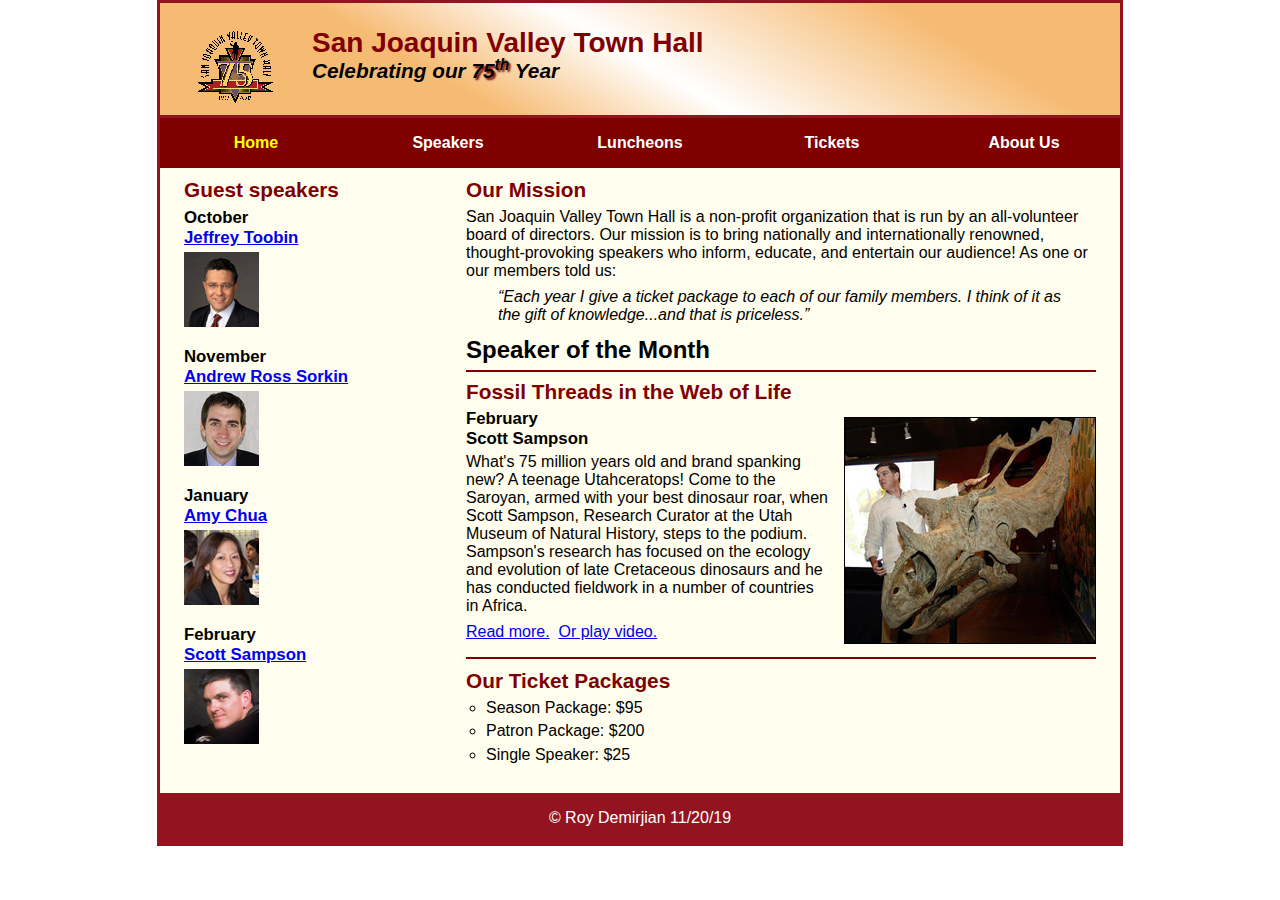
<file: index.html>
<!DOCTYPE html>
<html lang="en">

<head>
    <meta charset="utf-8">
    <meta name="viewport" content="width=device-width, initial-scale=1">
    <title>San Joaquin Valley Town Hall</title>
    <link rel="shortcut icon" href="images/favicon.ico">
    <link rel="stylesheet" href="styles/normalize.css">
    <link rel="stylesheet" href="styles/main.css">
    <link rel="stylesheet" href="styles/slicknav.css">
    <script src="https://code.jquery.com/jquery-3.2.1.min.js"></script>
    <script src="js/jquery.slicknav.min.js"></script>
    <script type="text/javascript">
        $(document).ready(function(){
            $('#nav_menu').slicknav({prependTo:"#mobile_menu"});
        });
    </script>
</head>

<body>
<header>
    <img src="images/town_hall_logo.gif" alt="Town Hall logo" height="80">
    <h2>San Joaquin Valley Town Hall</h2>
    <h3>Celebrating our <span class="shadow">75<sup>th</sup></span> Year</h3>
</header>
<nav id="mobile_menu"></nav>
<nav id="nav_menu">
    <ul>
        <li><a href="index.html" class="current">Home</a></li>
        <li><a href="speakers.html">Speakers</a></li>
        <li><a href="luncheons.html">Luncheons</a></li>
        <li><a href="tickets.html">Tickets</a></li>
        <li><a href="aboutus.html"> About Us</a>
            <ul>
                <li><a href="#">Our History</a></li>
                <li><a href="#">Board of Directors</a></li>
                <li><a href="#">Past Speakers</a></li>
                <li><a href="#">Contact Information</a></li>
            </ul>
        </li>
    </ul>
</nav>
<main>
    <section>
        <h2>Our Mission</h2>
        <p>San Joaquin Valley Town Hall is a non-profit organization that is run by an
            all-volunteer board of directors. Our mission is to bring nationally and
            internationally renowned, thought-provoking speakers who inform, educate,
            and entertain our audience! As one or our members told us:</p>
        <blockquote>&ldquo;Each year I give a ticket package to each of our family members.
            I think of it as the gift of knowledge...and that is priceless.&rdquo;</blockquote>

        <h1>Speaker of the Month</h1>
        <article>
            <h2>Fossil Threads in the Web of Life</h2>
            <img src="images/sampson_dinosaur.jpg" alt="Scott Sampson with dinosaur">
            <h3>February<br>
                Scott Sampson</h3>
            <p>What's 75 million years old and brand spanking new? A teenage Utahceratops!
                Come to the Saroyan, armed with your best dinosaur roar, when Scott Sampson, Research
                Curator at the Utah Museum of Natural History, steps to the podium. Sampson's research
                has focused on the ecology and evolution of late Cretaceous dinosaurs and he has conducted
                fieldwork in a number of countries in Africa.</p>
            <p>
                <a href="speakers/sampson.html">Read more.</a>&nbsp;
                <a href="media/sampson.swf" target="_blank">Or play video.</a>
            </p>
        </article>

        <h2>Our Ticket Packages</h2>
        <ul>
            <li>Season Package: $95</li>
            <li>Patron Package: $200</li>
            <li>Single Speaker: $25</li>
        </ul>
    </section>
    <aside>
        <h2>Guest speakers</h2>
        <div id="speakers">
            <h3>October<br><a href="speakers/toobin.html">Jeffrey Toobin</a></h3>
            <img src="images/toobin75.jpg" alt="Jeffrey Toobin photo">
            <h3>November<br><a href="speakers/sorkin.html">Andrew Ross Sorkin</a></h3>
            <img src="images/sorkin75.jpg" alt="Andrew Ross Sorkin photo">
            <h3>January<br><a href="speakers/chua.html">Amy Chua</a></h3>
            <img src="images/chua75.jpg" alt="Amy Chua photo">
            <h3>February<br><a href="speakers/sampson.html">Scott Sampson</a></h3>
            <img src="images/sampson75.jpg" alt="Scott Sampson photo">
        </div>
    </aside>
</main>
<footer>
    <p>&copy; Roy Demirjian 11/20/19</p>
</footer>
</body>
</html>
</file>
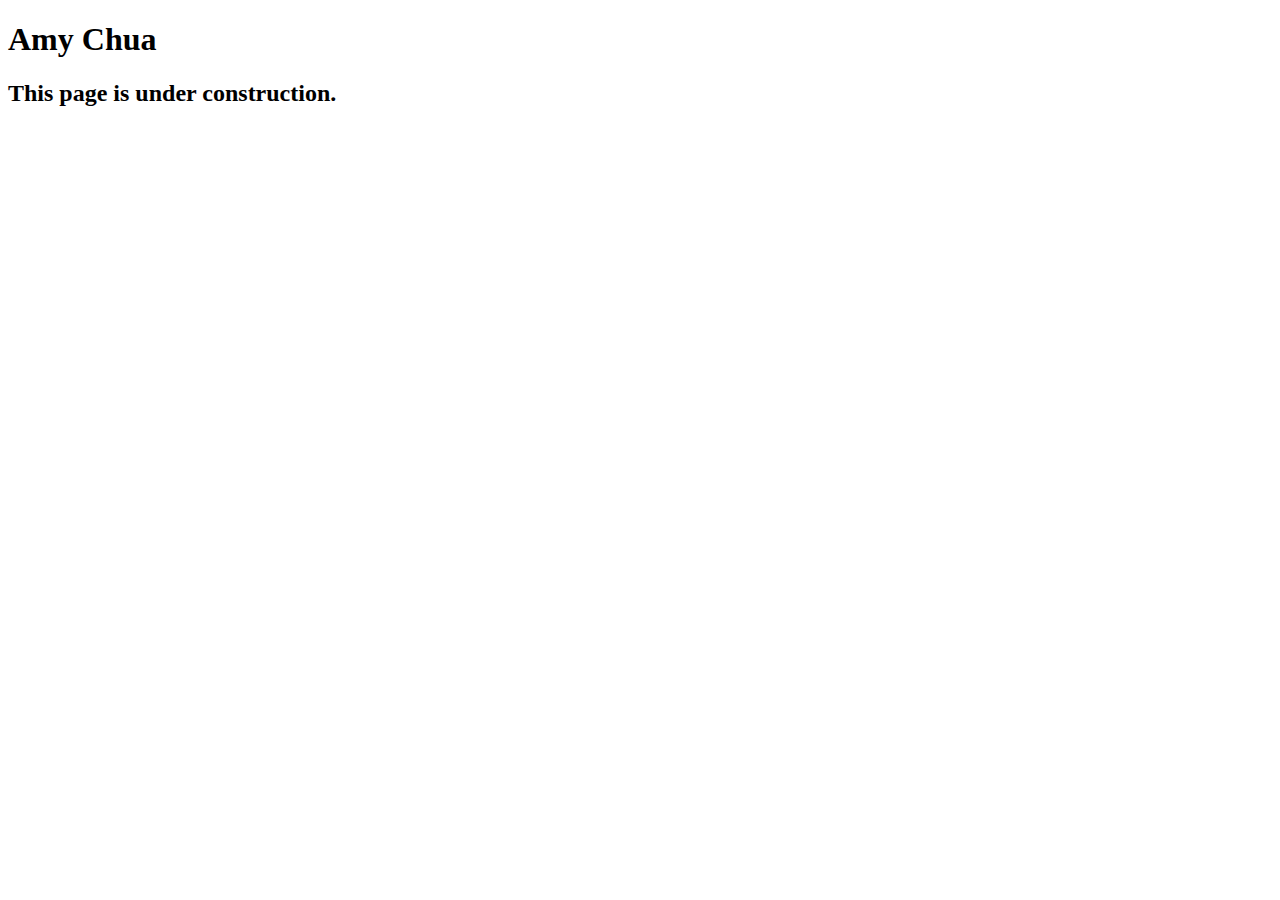
<file: speakers/chua.html>
<!DOCTYPE html>
<html lang="en">

<head>
	<meta charset="utf-8">
	<title>San Joaquin Valley Town Hall</title>
	<link rel="shortcut icon" href="images/favicon.ico">
</head>

<body>
	<main>
		<h1>Amy Chua</h1>
		<h2>This page is under construction.</h2>
	</main>
</body>

</html>
</file>
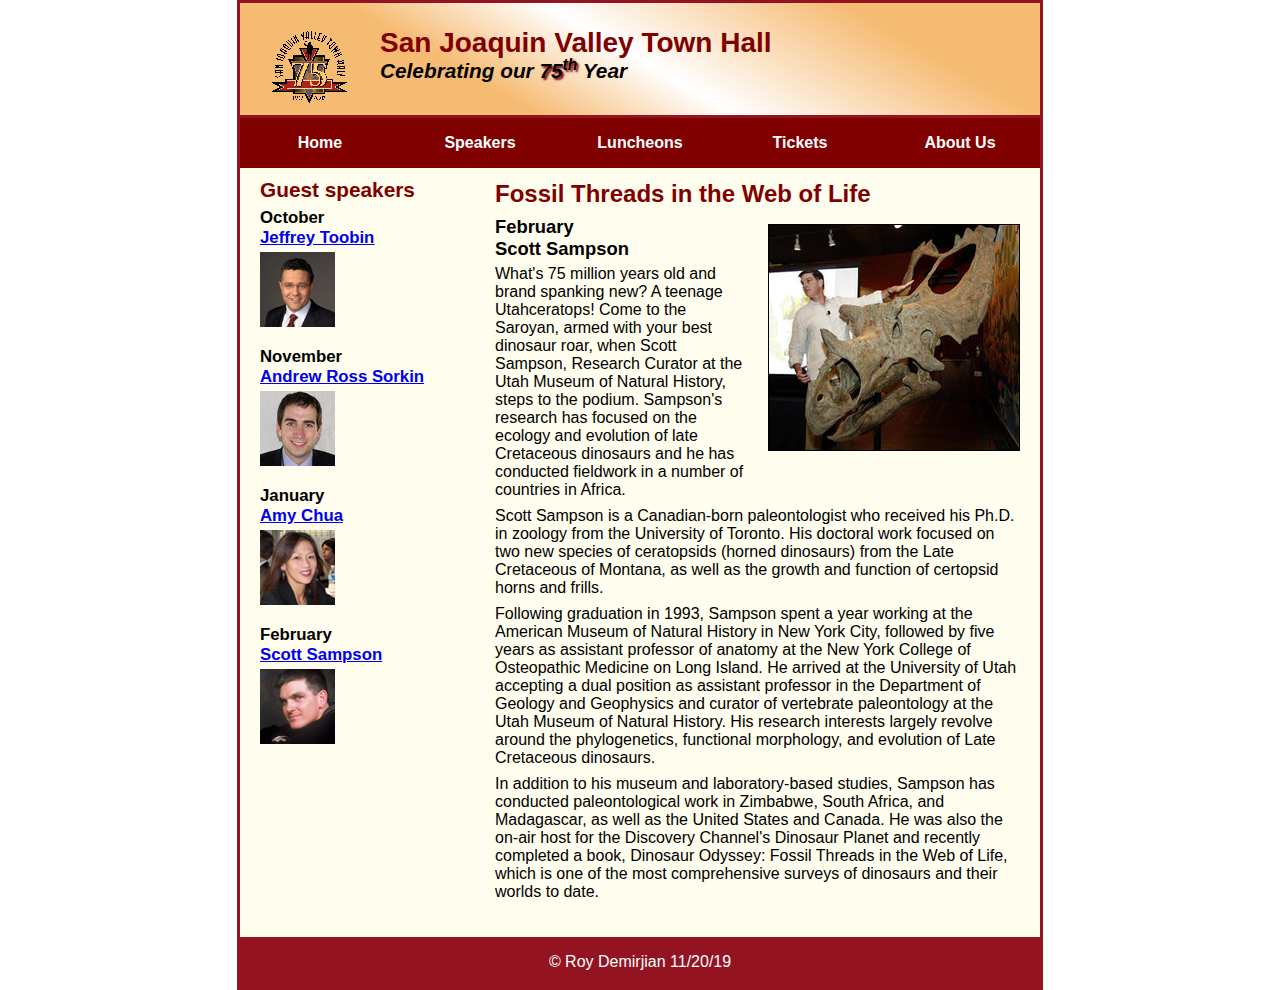
<file: speakers/sampson.html>
<!DOCTYPE html>
<html lang="en">

<head>
	<meta charset="utf-8">
	<title>San Joaquin Valley Town Hall</title>
	<link rel="shortcut icon" href="../images/favicon.ico">
	<link rel="stylesheet" href="../styles/normalize.css">
	<link rel="stylesheet" href="../styles/speaker.css">
</head>

<body>
	<header>
		<img src="../images/town_hall_logo.gif" alt="Town Hall logo" height="80">
		<h2>San Joaquin Valley Town Hall</h2>
		<h3>Celebrating our <span class="shadow">75<sup>th</sup></span> Year</h3>
	</header>
	<nav id="nav_menu">
    	<ul>
        	<li><a href="../index.html">Home</a></li>
        	<li><a href="speakers.html">Speakers</a></li>
        	<li><a href="luncheons.html">Luncheons</a></li>
        	<li><a href="tickets.html">Tickets</a></li>
        	<li><a href="aboutus.html"> About Us</a>
            	<ul>
                	<li><a href="#">Our History</a></li>
                	<li><a href="#">Board of Directors</a></li>
                	<li><a href="#">Past Speakers</a></li>
                	<li><a href="#">Contact Information</a></li>
            	</ul>
        	</li>
    	</ul>
	</nav>
	<main>
		<section>
			<h1>Fossil Threads in the Web of Life</h1>
			<article>
				<img src="../images/sampson_dinosaur.jpg" alt="Scott Sampson with dinosaur">
				<h2>February<br>Scott Sampson</h2>
				<p>What's 75 million years old and brand spanking new? A teenage Utahceratops! Come to the 
				   Saroyan, armed with your best dinosaur roar, when Scott Sampson, Research Curator at the 
				   Utah Museum of Natural History, steps to the podium. Sampson's research has focused on the 
				   ecology and evolution of late Cretaceous dinosaurs and he has conducted fieldwork in a number 
				   of countries in Africa.</p>
				<p>Scott Sampson is a Canadian-born paleontologist who received his Ph.D. in zoology from the 
				   University of Toronto. His doctoral work focused on two new species of ceratopsids (horned 
				   dinosaurs) from the Late Cretaceous of Montana, as well as the growth and function of certopsid 
				   horns and frills.</p>
				<p>Following graduation in 1993, Sampson spent a year working at the American Museum of Natural 
				   History in New York City, followed by five years as assistant professor of anatomy at the New 
				   York College of Osteopathic Medicine on Long Island. He arrived at the University of Utah 
				   accepting a dual position as assistant professor in the Department of Geology and Geophysics 
				   and curator of vertebrate paleontology at the Utah Museum of Natural History. His research 
				   interests largely revolve around the phylogenetics, functional morphology, and evolution of 
				   Late Cretaceous dinosaurs.</p>
				<p>In addition to his museum and laboratory-based studies, Sampson has conducted paleontological 
				   work in Zimbabwe, South Africa, and Madagascar, as well as the United States and Canada. He was 
				   also the on-air host for the Discovery Channel's Dinosaur Planet and recently completed a book, 
				   Dinosaur Odyssey: Fossil Threads in the Web of Life, which is one of the most 
				   comprehensive surveys of dinosaurs and their worlds to date.</p>
			</article>
		</section>
		
		<aside>
			<h2>Guest speakers</h2>
			<h3>October<br><a href="../speakers/toobin.html">Jeffrey Toobin</a></h3>
			<img src="../images/toobin75.jpg" alt="Jeffrey Toobin photo">
			<h3>November<br><a href="../speakers/sorkin.html">Andrew Ross Sorkin</a></h3>
			<img src="../images/sorkin75.jpg" alt="Andrew Ross Sorkin photo">
			<h3>January<br><a href="../speakers/chua.html">Amy Chua</a></h3>
			<img src="../images/chua75.jpg" alt="Amy Chua photo">
			<h3>February<br><a href="../speakers/sampson.html">Scott Sampson</a></h3>
			<img src="../images/sampson75.jpg" alt="Scott Sampson photo">
		</aside>
	</main>
	<footer>
		<p>&copy; Roy Demirjian 11/20/19</p>
	</footer>
</body>
</html>
</file>
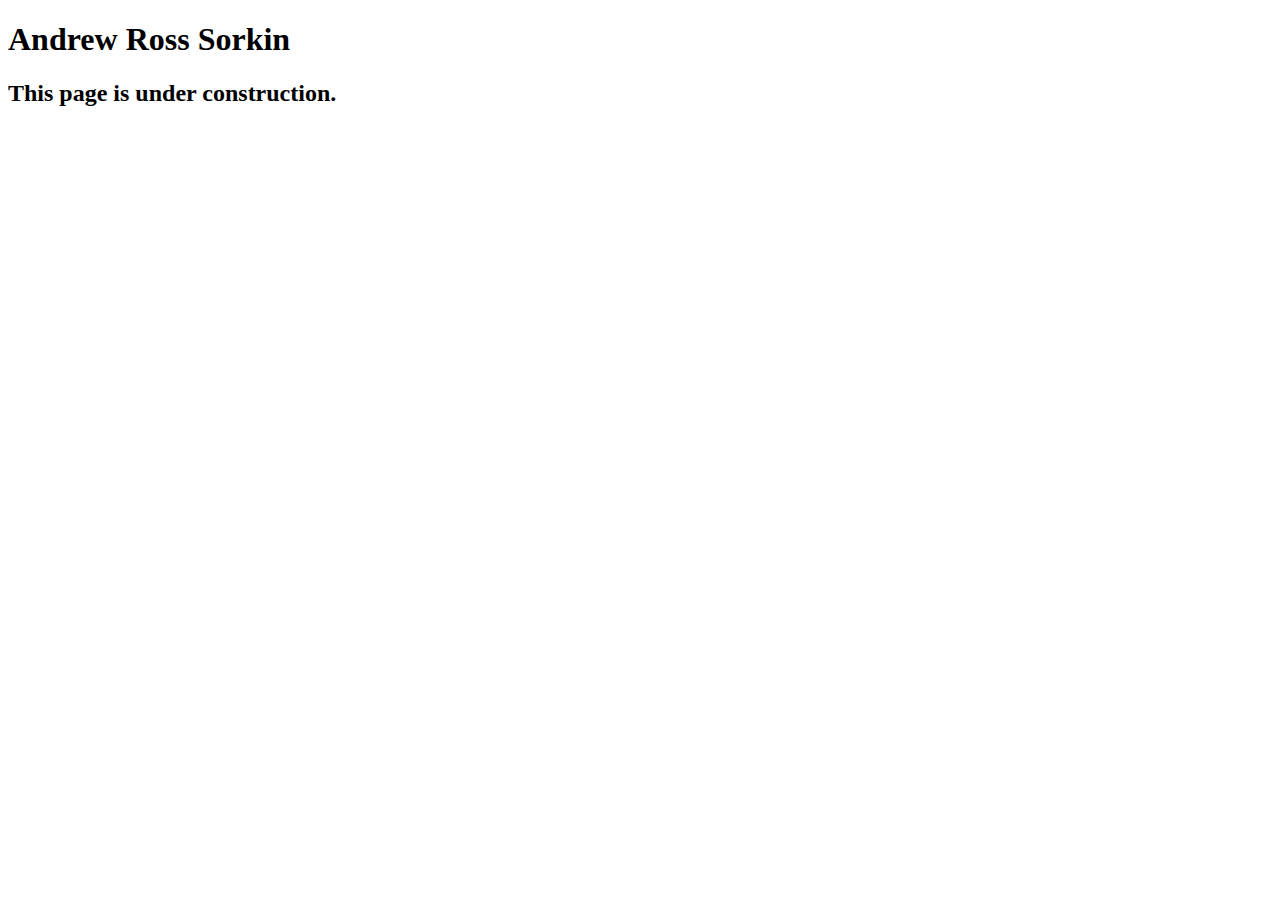
<file: speakers/sorkin.html>
<!DOCTYPE html>
<html lang="en">

<head>
	<meta charset="utf-8">
	<title>San Joaquin Valley Town Hall</title>
	<link rel="shortcut icon" href="images/favicon.ico">
</head>

<body>
	<main>
		<h1>Andrew Ross Sorkin</h1>
		<h2>This page is under construction.</h2>
	</main>
</body>

</html>
</file>
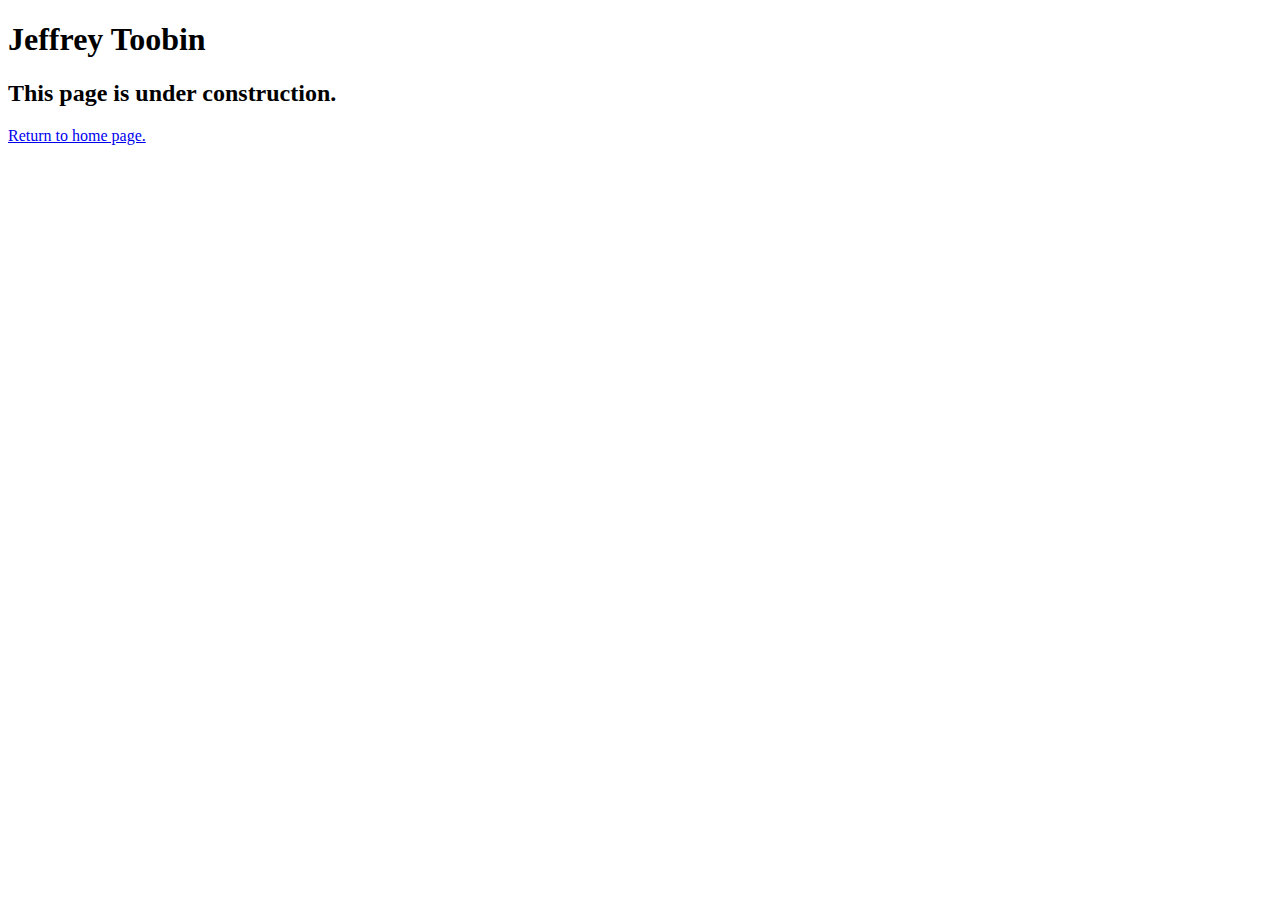
<file: speakers/toobin.html>
<!DOCTYPE html>
<html lang="en">

<head>
	<meta charset="utf-8">
	<title>San Joaquin Valley Town Hall</title>
	<link rel="shortcut icon" href="images/favicon.ico">
</head>

<body>
	<main>
		<h1>Jeffrey Toobin</h1>
		<h2>This page is under construction.</h2>
		<p><a href="../c3_index.html">Return to home page.</a></p>
	</main>
</body>

</html>
</file>
<file: styles/main.css>
* {
	margin: 0;
	padding: 0;
}
html {
	background-color: white;
}
body {
	font-family: Arial, Helvetica, sans-serif;
    font-size: 100%;
    width: 99%;
    max-width: 960px;
    margin: 0 auto;
    border: 3px solid #931420;
    background-color: #fffded;
}
a:focus, a:hover {
	font-style: italic;
}

header {
	padding: 1.5em 0 2em 0;
	border-bottom: 3px solid #931420;
		background-image: -moz-linear-gradient(
	    30deg, #f6bb73 0%, #f6bb73 30%, white 50%, #f6bb73 80%, #f6bb73 100%);
	background-image: -webkit-linear-gradient(
	    30deg, #f6bb73 0%, #f6bb73 30%, white 50%, #f6bb73 80%, #f6bb73 100%);
	background-image: -o-linear-gradient(
	    30deg, #f6bb73 0%, #f6bb73 30%, white 50%, #f6bb73 80%, #f6bb73 100%);
	background-image: linear-gradient(
	    30deg, #f6bb73 0%, #f6bb73 30%, white 50%, #f6bb73 80%, #f6bb73 100%);
}
header h2 {
	font-size: 175%;
	color: #800000;
}
header h3 {
	font-size: 130%;
	font-style: italic;
}
header img {
	float: left;
	padding: 0 3.75%;
}
.shadow {
	text-shadow: 2px 2px 2px #800000;
}

#nav_menu ul {
	list-style-type: none;
	margin: 0;
	padding: 0;
	position: relative;
}
#nav_menu ul li {
	float: left;
    width: 20%;
}
#nav_menu ul li a {
    display: block;
    text-align: center;
    padding: 1em 0;
    text-decoration: none;
    background-color: #800000;
    color: white;
    font-weight: bold;
}
#nav_menu a.current {
	color: yellow;
}
#nav_menu ul ul {
	width: 100%;
    display: none;
    position: absolute;
    top: 100%;
}
#nav_menu ul ul li {
	float: none;
}
#nav_menu ul li:hover > ul {
	display: block;
}
#nav_menu > ul::after {
    content: "";
    clear: both;
    display: block;
}

main {
	clear: left;
}


section {
	width: 65.625%;
	float: right;
	padding: 0 2.5% 20px 2.5%;
}
section h1 {
	font-size: 150%;
	padding: .5em 0 .25em 0;
	margin: 0;
}
section h2 {
	color: #800000;
	font-size: 130%;
	padding: .5em 0 .25em 0;
}
section p {
	padding-bottom: .5em;
}
section blockquote {
	padding: 0 2em;
	font-style: italic;
}
section ul {
	padding: 0 0 .25em 1.25em;
	list-style-type: circle;
}
section li {
	padding-bottom: .35em;
}

article {
	padding: .5em 0;
	border-top: 2px solid #800000;
	border-bottom: 2px solid #800000;
}
article h2 {
	padding-top: 0;
}
article h3 {
	font-size: 105%;
	padding-bottom: .25em;
}
article img {
	float: right;
	max-width: 40%;
	min-width: 150px;
	margin: .5em 0 1em 1em;
	border: 1px solid black;
}


aside {
	width: 26.875%;
	float: right;
	padding: 0 0 20px 2.5%;
}
aside h2 {
	color: #800000;
	font-size: 130%;
	padding: .5em 0 .25em 0;
}

aside h3 {
	font-size: 105%;
	padding-bottom: .25em;
}
aside img {
	padding-bottom: 1em;
}


footer {
	background-color: #931420;
	clear: both;

}
footer p {
	text-align: center;
	color: white;
	padding: 1em 0;
}
#mobile_menu {
	display: none;
}


@media only screen and (max-width: 959px) {
	section h1 { font-size: 135%; }
	section h2, aside h2 { font-size: 120%; }
}


@media only screen and (max-width: 767px) {
	header img { float: none; }
	header { text-align: center; }
	section {
		float: none;
		width: 95%;
	}
	aside {
		float: none;
		padding-right: 2.5%;
		width: 95%;
	}
	article img { max-width: 30%; }
	#speakers {
		-moz-column-count: 2;
		-webkit-column-count: 2;
		column-count: 2;
	}
	#nav_menu {
		display: none;
	}
	#mobile_menu {
		display: block;
	}
	.slicknav_menu {
		background-color: #800000 !important;
	}
}

@media only screen and (max-width: 479px) {
	body { font-size: 90%; }
}
</file>
<file: styles/speaker.css>
/* the styles for the elements */
* {
	margin: 0;
	padding: 0;
}
html {
	background-color: white;
}
body {
	font-family: Arial, Helvetica, sans-serif;
    font-size: 100%;
    width: 800px;
    margin: 0 auto;
    border: 3px solid #931420;
    background-color: #fffded;
}
a:focus, a:hover {
	font-style: italic;
}
/* the styles for the header */
header {
	padding: 1.5em 0 2em 0;
	border-bottom: 3px solid #931420;
		background-image: -moz-linear-gradient(
	    30deg, #f6bb73 0%, #f6bb73 30%, white 50%, #f6bb73 80%, #f6bb73 100%);
	background-image: -webkit-linear-gradient(
	    30deg, #f6bb73 0%, #f6bb73 30%, white 50%, #f6bb73 80%, #f6bb73 100%);
	background-image: -o-linear-gradient(
	    30deg, #f6bb73 0%, #f6bb73 30%, white 50%, #f6bb73 80%, #f6bb73 100%);
	background-image: linear-gradient(
	    30deg, #f6bb73 0%, #f6bb73 30%, white 50%, #f6bb73 80%, #f6bb73 100%);
}
header h2 {
	font-size: 175%;
	color: #800000;
}
header h3 {
	font-size: 130%;
	font-style: italic;
}
header img {
	float: left;
	padding: 0 30px;
}
.shadow {
	text-shadow: 2px 2px 2px #800000;
}
/* the styles for the navigation menu */
#nav_menu ul {
	list-style-type: none;
	margin: 0;
	padding: 0;
	position: relative;
}
#nav_menu ul li {
	float: left;
}
#nav_menu ul li a {
    display: block;
    width: 160px;
    text-align: center;
    padding: 1em 0;
    text-decoration: none;
    background-color: #800000;
    color: white;
    font-weight: bold;
}
#nav_menu ul ul {
    display: none;
    position: absolute;
    top: 100%;
}
#nav_menu ul ul li {
	float: none;
}
#nav_menu ul li:hover > ul {
	display: block;
}
#nav_menu > ul::after {
    content: "";
    clear: both;
    display: block;
}
/* the styles for the main content */
main {
	clear: left;
}

/* the styles for the section */
section {
	width: 525px;
	float: right;
	padding: 0 20px 20px 20px;
}
section h1 {
	color: #800000;
	font-size: 150%;
	padding-top: .5em;
	margin: 0;
}
section p {
	padding-bottom: .5em;
}
section blockquote {
	padding: 0 2em;
	font-style: italic;
}
section ul {
	padding: 0 0 .25em 1.25em;
}
section li {
	padding-bottom: .35em;
}

/* the styles for the article */
article {
	padding: .5em 0;
}
article h2 {
	font-size: 115%;
	padding: 0 0 .25em 0;
}
article img {
	float: right;
	margin: .5em 0 1em 1em;
	border: 1px solid black;
}

/* the styles for the aside */
aside {
	width: 215px;
	float: right;
	padding: 0 0 20px 20px;
}
aside h2 {
	color: #800000;
	font-size: 130%;
	padding: .5em 0 .25em 0;
}

aside h3 {
	font-size: 105%;
	padding-bottom: .25em;
}
aside img {
	padding-bottom: 1em;
}

/* the styles for the footer */
footer {
	background-color: #931420;
	clear: both;

}
footer p {
	text-align: center;
	color: white;
	padding: 1em 0;
}
</file>
